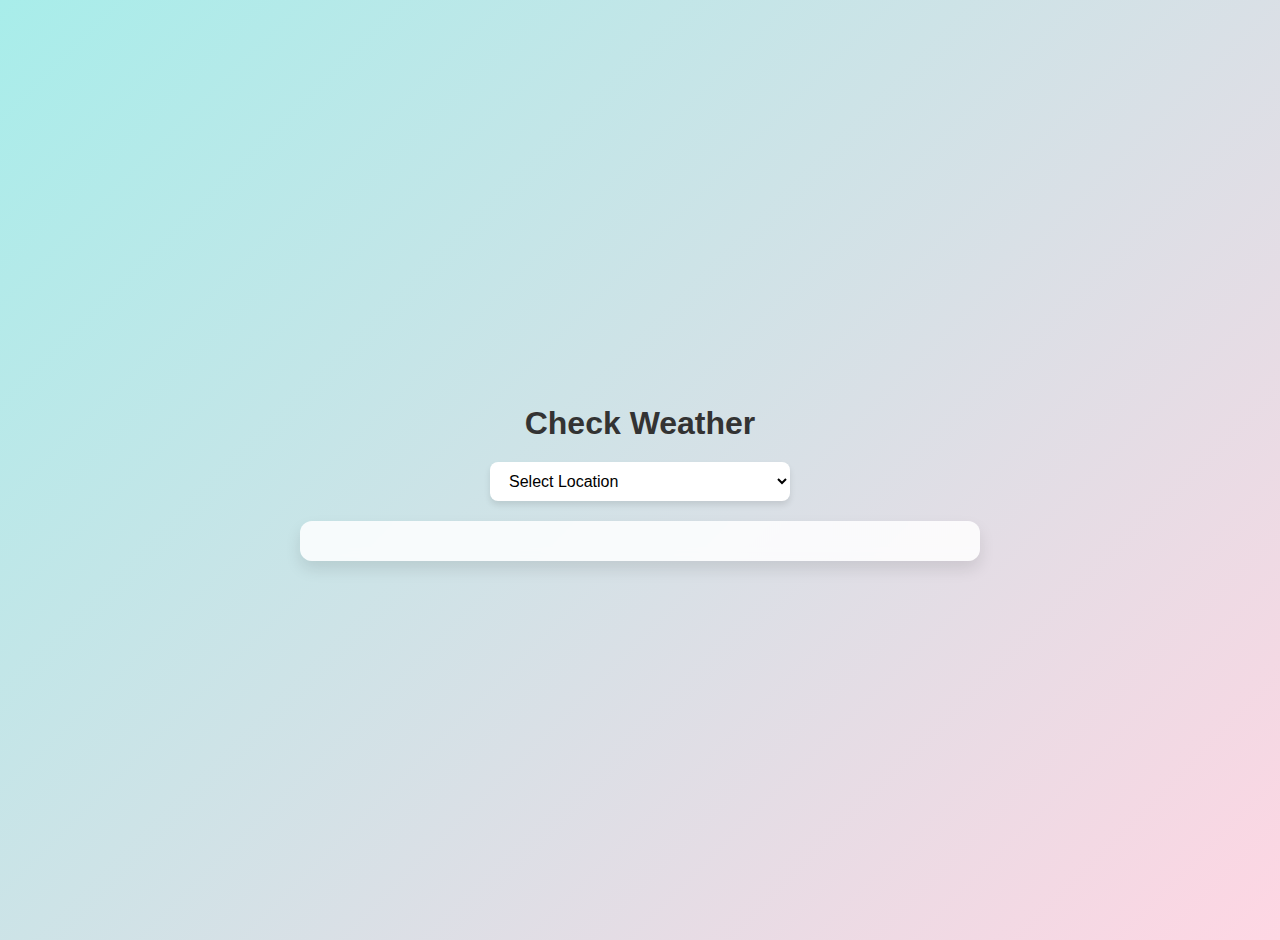
<file: index.html>
<!DOCTYPE html>
<html>
<head>
    <title>Weather Checker</title>
   
<link rel="stylesheet" href="weather.css">
</head>
<body>
    <h2>Check Weather</h2>
    <select id="locationDropdown">
        <option value="">Select Location</option>
       <option value="Agartala">Agartala</option>
<option value="Agra">Agra</option>
<option value="Ahmedabad">Ahmedabad</option>
<option value="Aizawl">Aizawl</option>
<option value="Ajmer">Ajmer</option>
<option value="Akola">Akola</option>
<option value="Aligarh">Aligarh</option>
<option value="Allahabad">Allahabad</option>
<option value="Ambattur">Ambattur</option>
<option value="Amravati">Amravati</option>
<option value="Amritsar">Amritsar</option>
<option value="Asansol">Asansol</option>
<option value="Aurangabad">Aurangabad</option>
<option value="Bareilly">Bareilly</option>
<option value="Bathinda">Bathinda</option>
<option value="Belgaum">Belgaum</option>
<option value="Bengaluru">Bengaluru</option>
<option value="Bhilai">Bhilai</option>
<option value="Bhiwandi">Bhiwandi</option>
<option value="Bhopal">Bhopal</option>
<option value="Bhubaneswar">Bhubaneswar</option>
<option value="Bhavnagar">Bhavnagar</option>
<option value="Bikaner">Bikaner</option>
<option value="Chandigarh">Chandigarh</option>
<option value="Chennai">Chennai</option>
<option value="Coimbatore">Coimbatore</option>
<option value="Cuttack">Cuttack</option>
<option value="Darbhanga">Darbhanga</option>
<option value="Davanagere">Davanagere</option>
<option value="Dehradun">Dehradun</option>
<option value="Delhi">Delhi</option>
<option value="Dhanbad">Dhanbad</option>
<option value="Dispur">Dispur</option>
<option value="Durgapur">Durgapur</option>
<option value="Dubai">Dubai</option>
<option value="Erode">Erode</option>
<option value="Faridabad">Faridabad</option>
<option value="Firozabad">Firozabad</option>
<option value="Gangtok">Gangtok</option>
<option value="Gaya">Gaya</option>
<option value="Ghaziabad">Ghaziabad</option>
<option value="Gorakhpur">Gorakhpur</option>
<option value="Gulbarga">Gulbarga</option>
<option value="Guntur">Guntur</option>
<option value="Gurgaon">Gurgaon</option>
<option value="Guwahati">Guwahati</option>
<option value="Gwalior">Gwalior</option>
<option value="Howrah">Howrah</option>
<option value="Hubli-Dharwad">Hubli-Dharwad</option>
<option value="Hyderabad">Hyderabad</option>
<option value="Imphal">Imphal</option>
<option value="Indore">Indore</option>
<option value="Itanagar">Itanagar</option>
<option value="Jabalpur">Jabalpur</option>
<option value="Jaipur">Jaipur</option>
<option value="Jalandhar">Jalandhar</option>
<option value="Jalgaon">Jalgaon</option>
<option value="Jammu">Jammu</option>
<option value="Jamnagar">Jamnagar</option>
<option value="Jamshedpur">Jamshedpur</option>
<option value="Jhansi">Jhansi</option>
<option value="Jodhpur">Jodhpur</option>
<option value="Kakinada">Kakinada</option>
<option value="Kalyan-Dombivli">Kalyan-Dombivli</option>
<option value="Kanpur">Kanpur</option>
<option value="Kavaratti">Kavaratti</option>
<option value="Kochi">Kochi</option>
<option value="Kolhapur">Kolhapur</option>
<option value="Kolkata">Kolkata</option>
<option value="Kollam">Kollam</option>
<option value="Kota">Kota</option>
<option value="Kozhikode">Kozhikode</option>
<option value="Kurnool">Kurnool</option>
<option value="London">London</option>
<option value="Loni">Loni</option>
<option value="Lucknow">Lucknow</option>
<option value="Ludhiana">Ludhiana</option>
<option value="Madurai">Madurai</option>
<option value="Maheshtala">Maheshtala</option>
<option value="Malegaon">Malegaon</option>
<option value="Mangalore">Mangalore</option>
<option value="Meerut">Meerut</option>
<option value="Mira-Bhayandar">Mira-Bhayandar</option>
<option value="Mumbai">Mumbai</option>
<option value="Mysore">Mysore</option>
<option value="Nagpur">Nagpur</option>
<option value="Nanded">Nanded</option>
<option value="Nashik">Nashik</option>
<option value="Navi Mumbai">Navi Mumbai</option>
<option value="Nellore">Nellore</option>
<option value="New York">New York</option>
<option value="Noida">Noida</option>
<option value="Orai">Orai</option>
<option value="Panipat">Panipat</option>
<option value="Paris">Paris</option>
<option value="Patna">Patna</option>
<option value="Pimpri-Chinchwad">Pimpri-Chinchwad</option>
<option value="Port Blair">Port Blair</option>
<option value="Puducherry">Puducherry</option>
<option value="Pune">Pune</option>
<option value="Raipur">Raipur</option>
<option value="Rajahmundry">Rajahmundry</option>
<option value="Rajkot">Rajkot</option>
<option value="Rampur">Rampur</option>
<option value="Ranchi">Ranchi</option>
<option value="Rourkela">Rourkela</option>
<option value="Salem">Salem</option>
<option value="Saharanpur">Saharanpur</option>
<option value="Sangli-Miraj & Kupwad">Sangli-Miraj & Kupwad</option>
<option value="Shahjahanpur">Shahjahanpur</option>
<option value="Shimla">Shimla</option>
<option value="Siliguri">Siliguri</option>
<option value="Singapore">Singapore</option>
<option value="Solapur">Solapur</option>
<option value="Srinagar">Srinagar</option>
<option value="Surat">Surat</option>
<option value="Sydney">Sydney</option>
<option value="Thane">Thane</option>
<option value="Tiruchirappalli">Tiruchirappalli</option>
<option value="Tirunelveli">Tirunelveli</option>
<option value="Tiruppur">Tiruppur</option>
<option value="Tokyo">Tokyo</option>
<option value="Udaipur">Udaipur</option>
<option value="Ujjain">Ujjain</option>
<option value="Ulhasnagar">Ulhasnagar</option>
<option value="Vadodara">Vadodara</option>
<option value="Varanasi">Varanasi</option>
<option value="Vasai-Virar">Vasai-Virar</option>
<option value="Vijayawada">Vijayawada</option>
<option value="Visakhapatnam">Visakhapatnam</option>
<option value="Warangal">Warangal</option>

>
    </select>
    <div id="weatherResult"></div>
    <script src="weather.js"></script>
</body>
</html>
</file>
<file: weather.css>
/* Modern, clean styling for your Weather Checker */

body {
    font-family: 'Segoe UI', sans-serif;
    background: linear-gradient(135deg, #a8edea, #fed6e3);
    min-height: 100vh;
    display: flex;
    flex-direction: column;
    align-items: center;
    justify-content: center;
    margin: 0;
    padding: 20px;
}

h2 {
    font-size: 2rem;
    color: #333;
    margin-bottom: 20px;
    text-align: center;
}

select {
    padding: 10px 15px;
    border: none;
    border-radius: 8px;
    font-size: 1rem;
    box-shadow: 0 4px 6px rgba(0,0,0,0.1);
    outline: none;
    margin-bottom: 20px;
    width: 80%;
    max-width: 300px;
    background-color: #fff;
    transition: transform 0.2s ease;
}

select:hover {
    transform: scale(1.02);
}

#weatherResult {
    background: rgba(255, 255, 255, 0.85);
    border-radius: 12px;
    padding: 20px;
    width: 90%;
    max-width: 640px;
    text-align: center;
    box-shadow: 0 8px 16px rgba(0,0,0,0.1);
    backdrop-filter: blur(6px);
}

#weatherResult h3 {
    margin-top: 0;
    color: #444;
}

#weatherResult p {
    font-size: 1rem;
    margin: 8px 0;
    color: #555;
}

#weatherResult img {
    width: 80px;
    height: 80px;
}
.forecast-container {
    display: flex;
    overflow-x: auto;
    gap: 10px;
    padding: 10px 0;
}
.forecast-card {
    color: #333; /* dark gray for readability */
}
.forecast-card strong {
    font-weight: 600;
    color: #111;
}
.forecast-card {
    font-size: 0.9rem;
}
.forecast-card strong {
    font-size: 1rem;
}

.forecast-card {
    flex: 0 0 auto;
 background: rgba(255,255,255,0.7);

    border-radius: 12px;
    padding: 10px;
    text-align: center;
    min-width: 100px;
    color: #000000;
    backdrop-filter: blur(6px);
    box-shadow: 0 2px 8px rgba(0,0,0,0.2);
}

.forecast-card img {
    width: 50px;
    height: 50px;
}.fade-in {
    opacity: 0;
    transform: translateY(20px);
    animation: fadeInUp 0.5s ease forwards;
}

@keyframes fadeInUp {
    to {
        opacity: 1;
        transform: translateY(0);
    }
}



@media (max-width: 480px) {
    h2 {
        font-size: 1.5rem;
    }

    select {
        font-size: 0.95rem;
    }

    #weatherResult {
        padding: 15px;
    }
}
</file>
